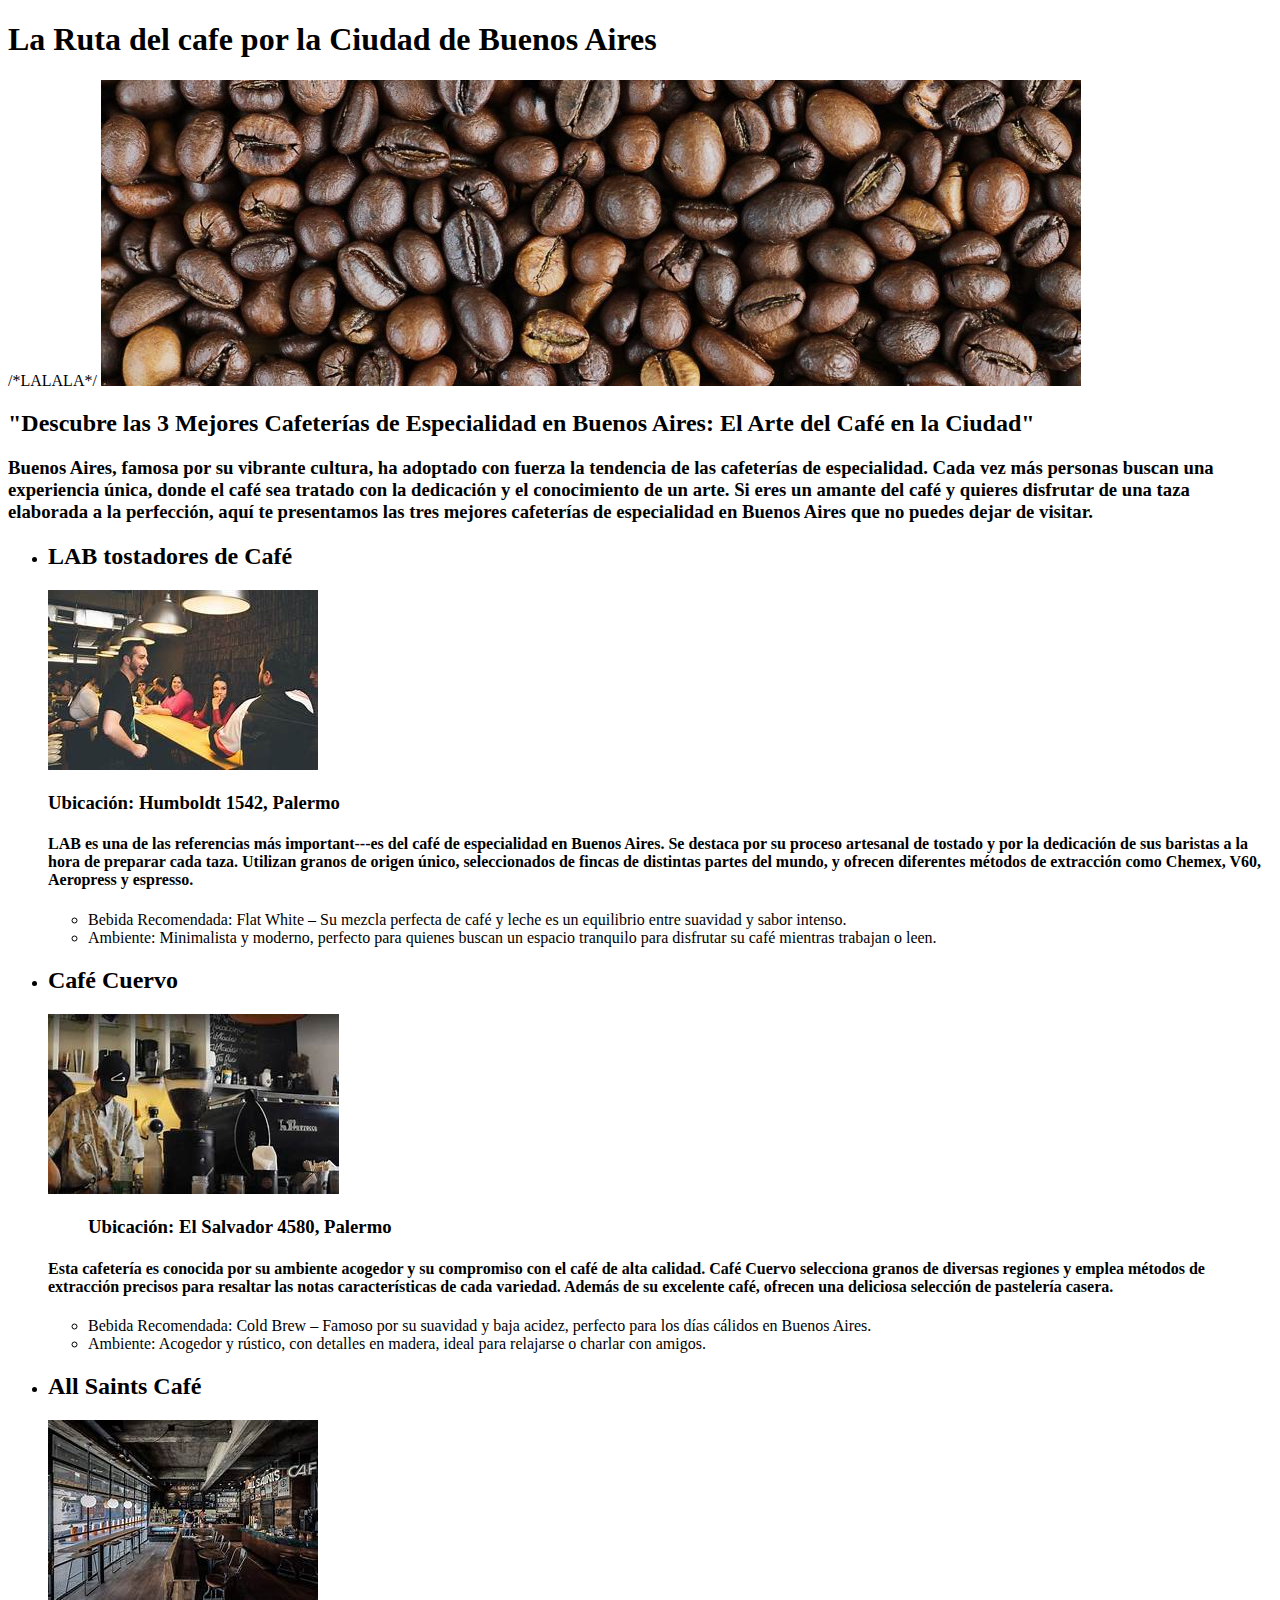
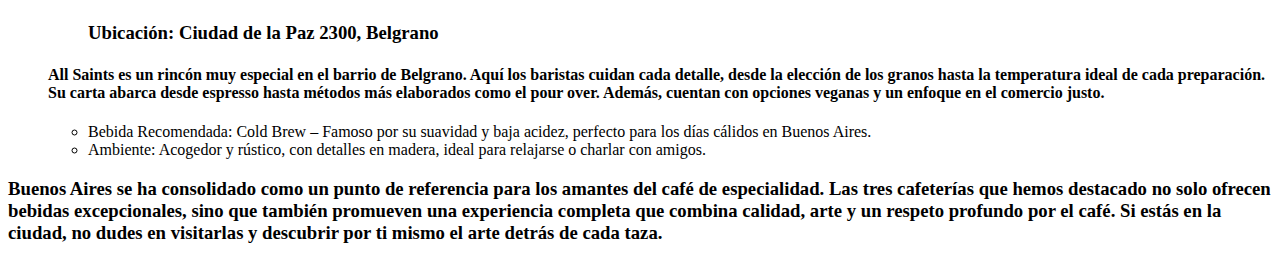
<file: HTML/index.html>
<!DOCTYPE html>
<html lang="es">
   <head>
      <meta charset="UTF-8" />
      <meta name="viewport" content="width=device-width, initial-scale=1.0" />
      <title>Mi Primer Sitio Web</title>
      <link rel="stylesheet">


   <body>
       <header>

          <h1>La Ruta del cafe por la Ciudad de Buenos Aires</h1> /*LALALA*/

              <img src="./textura-cafe-caracas-quiere-cafe-980x306.jpg"/>

         <h2>"Descubre las 3 Mejores Cafeterías de Especialidad en Buenos Aires: El Arte del Café en la Ciudad"</h2>


          <h3>Buenos Aires, famosa por su vibrante cultura, ha adoptado con fuerza la tendencia de las cafeterías de especialidad. Cada vez más personas buscan una experiencia única, donde el café sea tratado con la dedicación y el conocimiento de un arte. Si eres un amante del café y quieres disfrutar de una taza elaborada a la perfección, aquí te presentamos las tres mejores cafeterías de especialidad en Buenos Aires que no puedes dejar de visitar.</h3>
       
         </header>

      <main>

         <section>
            <ul>
             <article>
       
                 <li> <h2>LAB tostadores de Café</h2></li>
                 <img src="./th (2).jpg"/>
                 <h3>Ubicación: Humboldt 1542, Palermo</h3>
                 <H4> LAB es una de las referencias más important---es del café de especialidad en Buenos Aires. Se destaca por su proceso artesanal de tostado y por la dedicación de sus baristas a la hora de preparar cada taza. Utilizan granos de origen único, seleccionados de fincas de distintas partes del mundo, y ofrecen diferentes métodos de extracción como Chemex, V60, Aeropress y espresso.</H4>
                
             
                   <ul>
                        
                      <li>Bebida Recomendada: Flat White – Su mezcla perfecta de café y leche es un equilibrio entre suavidad y sabor intenso.</li>
                      <li>Ambiente: Minimalista y moderno, perfecto para quienes buscan un espacio tranquilo para disfrutar su café mientras trabajan o leen.</li>
                        

                  </ul>
             </article>



            <article>
   
                <li> <h2>Café Cuervo</h2></li>

                <img src="./th (1).jpg"/>
                <ul><h3>Ubicación: El Salvador 4580, Palermo</h3></ul>
                <h4>Esta cafetería es conocida por su ambiente acogedor y su compromiso con el café de alta calidad. Café Cuervo selecciona granos de diversas regiones y emplea métodos de extracción precisos para resaltar las notas características de cada variedad. Además de su excelente café, ofrecen una deliciosa selección de pastelería casera.</h4>
                   <ul>

                
                  <li>Bebida Recomendada: Cold Brew – Famoso por su suavidad y baja acidez, perfecto para los días cálidos en Buenos Aires.</li>
                   <li>Ambiente: Acogedor y rústico, con detalles en madera, ideal para relajarse o charlar con amigos.</li>
                

                  </ul>

             </article>



          <article>

              <li> <h2>All Saints Café</h2></li>
                   <img src="./th.jpg"/>
                   <ul><h3>Ubicación: Ciudad de la Paz 2300, Belgrano</h3></ul>
                   <h4>All Saints es un rincón muy especial en el barrio de Belgrano. Aquí los baristas cuidan cada detalle, desde la elección de los granos hasta la temperatura ideal de cada preparación. Su carta abarca desde espresso hasta métodos más elaborados como el pour over. Además, cuentan con opciones veganas y un enfoque en el comercio justo.</h4>

                        <ul>
                         <li>Bebida Recomendada: Cold Brew – Famoso por su suavidad y baja acidez, perfecto para los días cálidos en Buenos Aires.</li>
                        <li>Ambiente: Acogedor y rústico, con detalles en madera, ideal para relajarse o charlar con amigos.</li>
                         </li>
                     </ul>

          </article>

         </ul>
         </section>

    </main>

   </body>

   <footer>

       <p><h3>Buenos Aires se ha consolidado como un punto de referencia para los amantes del café de especialidad. Las tres cafeterías que hemos destacado no solo ofrecen bebidas excepcionales, sino que también promueven una experiencia completa que combina calidad, arte y un respeto profundo por el café. Si estás en la ciudad, no dudes en visitarlas y descubrir por ti mismo el arte detrás de cada taza.</h3> 
 
    </footer>


</html>
</file>
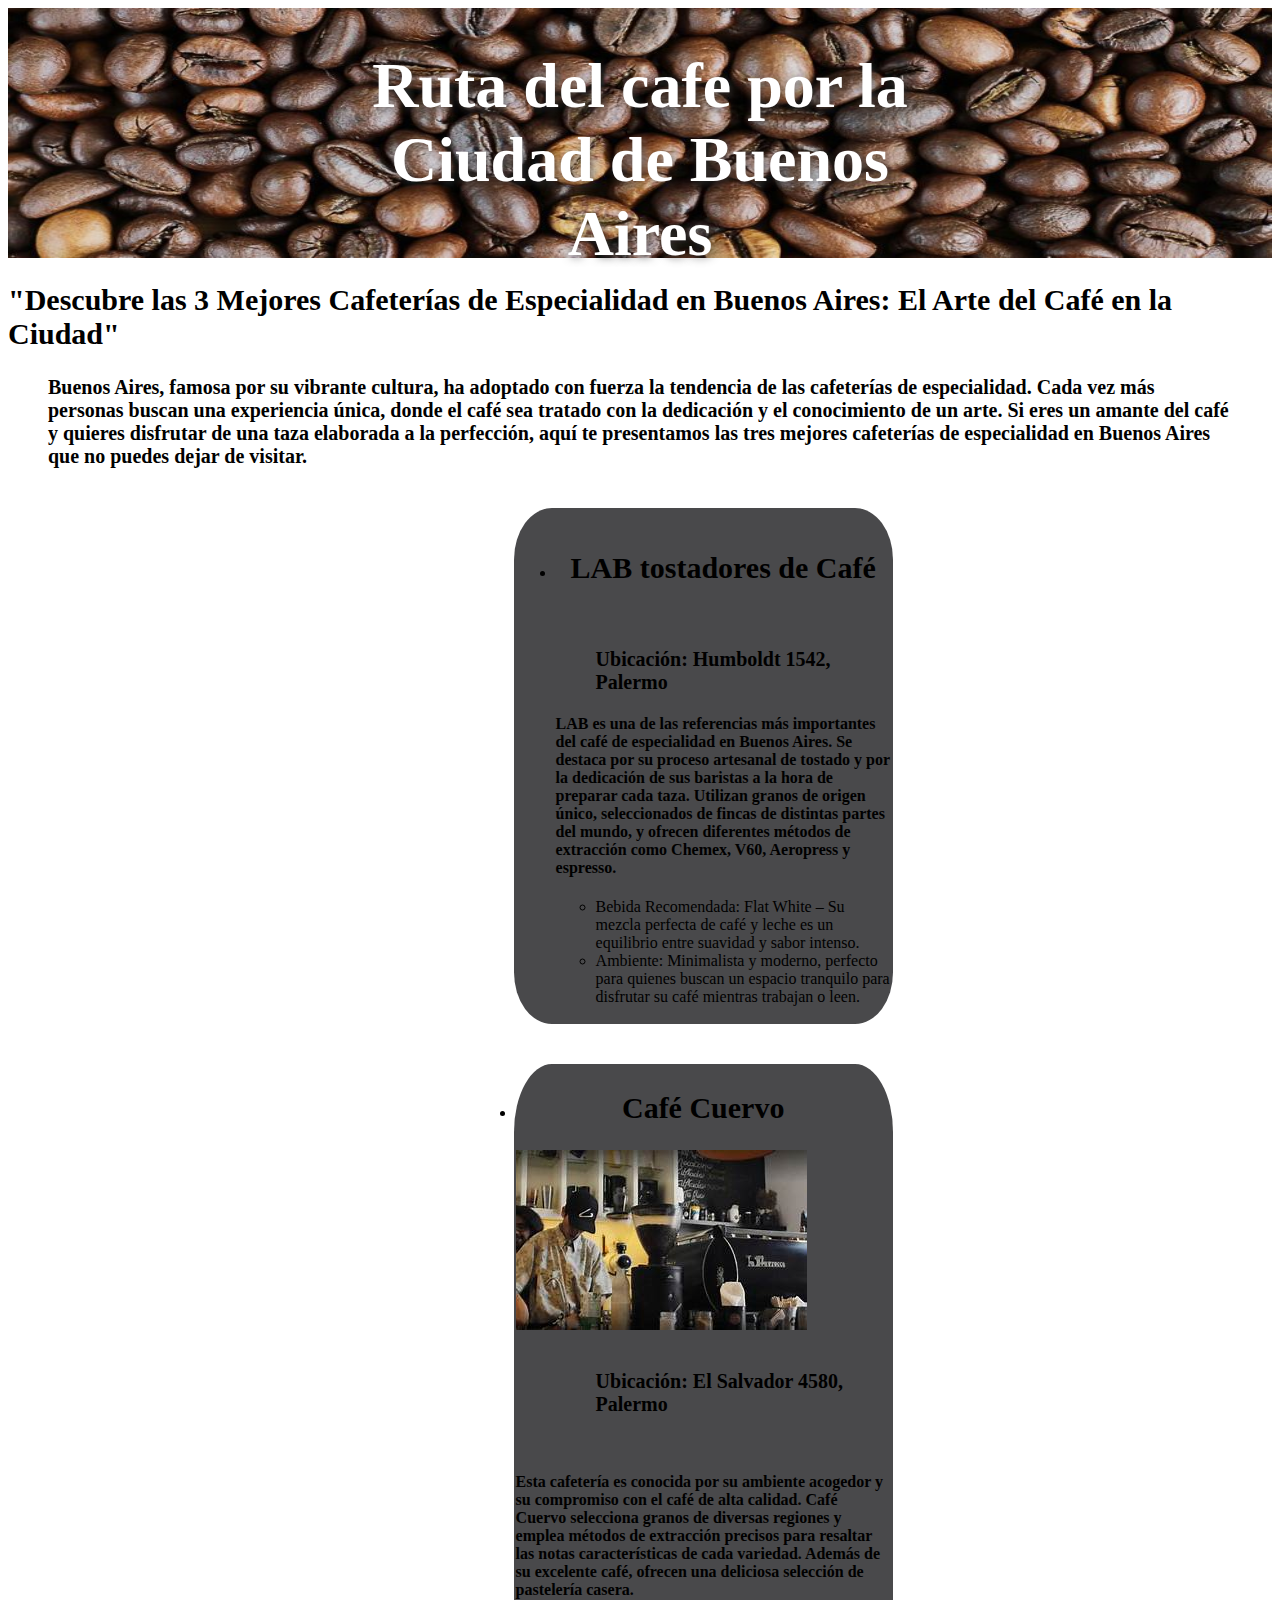
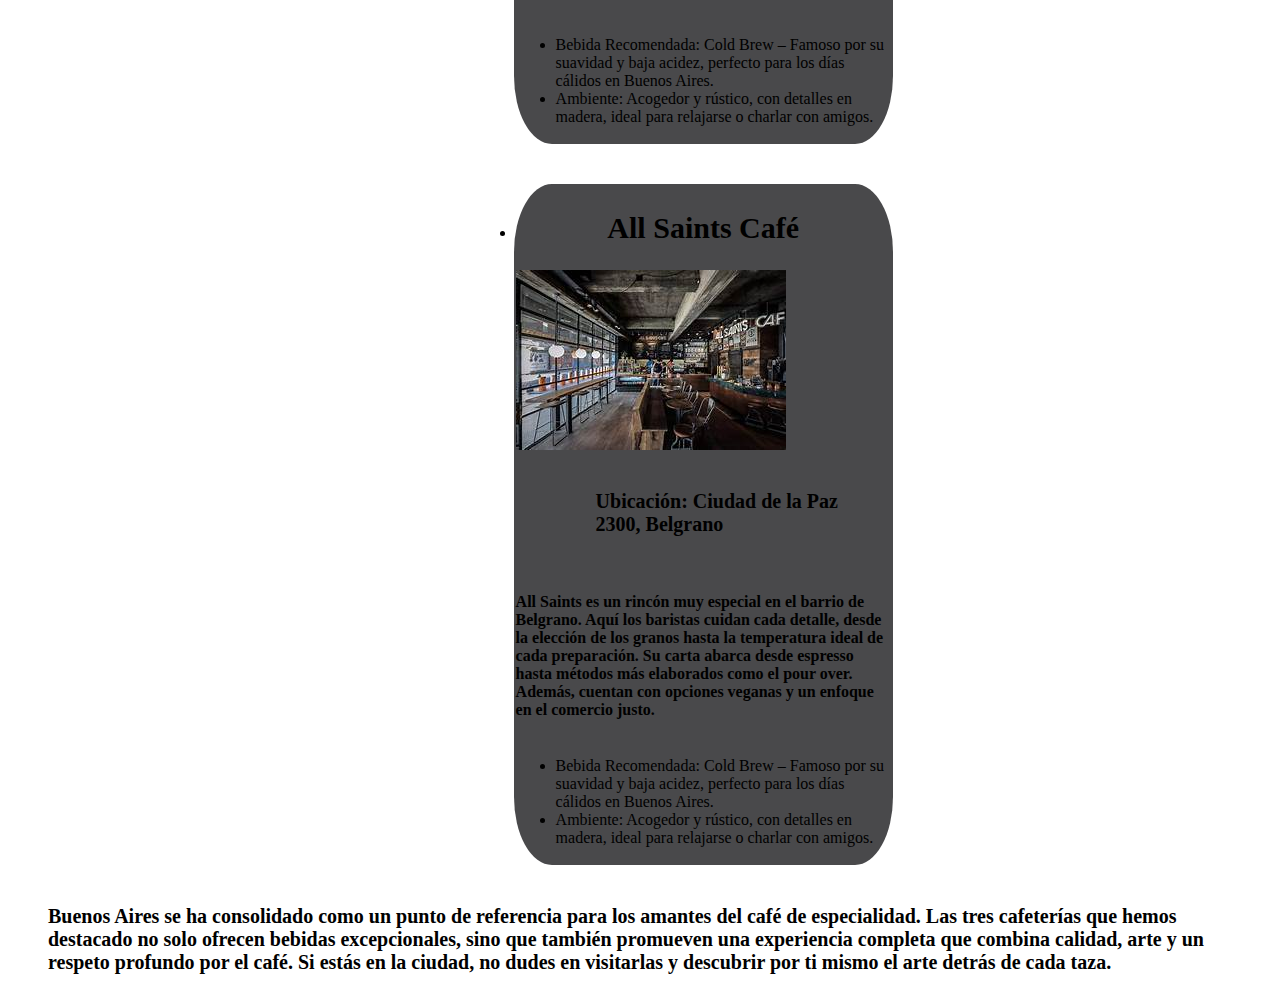
<file: HTML/index2.html>
<!DOCTYPE html>
<html lang="es">
   <head>
      <meta charset="UTF-8" />
      <meta name="viewport" content="width=device-width, initial-scale=1.0" />
      <title>Mi Primer Sitio Web</title>
      <link rel="stylesheet" href="./styles.css"/>



   <body>
       <header>
        <div id="image.container">
    

        <img src="./textura-cafe-caracas-quiere-cafe-980x306.jpg" class="imagen1"/> 
</div>


          <h1 class="titulo1"> Ruta del cafe por la Ciudad de Buenos Aires</h1>
        
 <div>
         <h2 class="titulo2">"Descubre las 3 Mejores Cafeterías de Especialidad en Buenos Aires: El Arte del Café en la Ciudad"</h2>

 </div>
          <h3>Buenos Aires, famosa por su vibrante cultura, ha adoptado con fuerza la tendencia de las cafeterías de especialidad. Cada vez más personas buscan una experiencia única, donde el café sea tratado con la dedicación y el conocimiento de un arte. Si eres un amante del café y quieres disfrutar de una taza elaborada a la perfección, aquí te presentamos las tres mejores cafeterías de especialidad en Buenos Aires que no puedes dejar de visitar.</h3>
       
         </header>

        </div>


      <main>

        <div>

         <section>
            <div id="cardscontainer">
             <article>
                <div class="cards">
                 <ul>

                 <li> <h2>LAB tostadores de Café</h2></li>

                     <div>
                 
                    <img class fotoscafe ="./th (2).jpg"/>

                     </div>
                 <h3>Ubicación: Humboldt 1542, Palermo</h3>
                 <H4> LAB es una de las referencias más importantes del café de especialidad en Buenos Aires. Se destaca por su proceso artesanal de tostado y por la dedicación de sus baristas a la hora de preparar cada taza. Utilizan granos de origen único, seleccionados de fincas de distintas partes del mundo, y ofrecen diferentes métodos de extracción como Chemex, V60, Aeropress y espresso.</H4>
                
             
                   <ul>
                        
                      <li>Bebida Recomendada: Flat White – Su mezcla perfecta de café y leche es un equilibrio entre suavidad y sabor intenso.</li>
                      <li>Ambiente: Minimalista y moderno, perfecto para quienes buscan un espacio tranquilo para disfrutar su café mientras trabajan o leen.</li>
                        

                  </ul>
             </article>
                 </div>


            <article>
                <div class="cards">
   
                <li> <h2>Café Cuervo</h2></li>

                <div>

                <img class fotoscafe src="./th (1).jpg"/>


               </div>
                <ul><h3>Ubicación: El Salvador 4580, Palermo</h3></ul>
                <h4>Esta cafetería es conocida por su ambiente acogedor y su compromiso con el café de alta calidad. Café Cuervo selecciona granos de diversas regiones y emplea métodos de extracción precisos para resaltar las notas características de cada variedad. Además de su excelente café, ofrecen una deliciosa selección de pastelería casera.</h4>
                   <ul>

                
                  <li>Bebida Recomendada: Cold Brew – Famoso por su suavidad y baja acidez, perfecto para los días cálidos en Buenos Aires.</li>
                   <li>Ambiente: Acogedor y rústico, con detalles en madera, ideal para relajarse o charlar con amigos.</li>
                

                  </ul>

             </article>
                 </div>


          <article>
            <div class="cards">

              <li> <h2>All Saints Café</h2></li>
              <div>
                   <img clase fotoscafe src="./th.jpg"/>

              </div>     
                   <ul><h3>Ubicación: Ciudad de la Paz 2300, Belgrano</h3></ul>
                   <h4>All Saints es un rincón muy especial en el barrio de Belgrano. Aquí los baristas cuidan cada detalle, desde la elección de los granos hasta la temperatura ideal de cada preparación. Su carta abarca desde espresso hasta métodos más elaborados como el pour over. Además, cuentan con opciones veganas y un enfoque en el comercio justo.</h4>

                        <ul>
                         <li>Bebida Recomendada: Cold Brew – Famoso por su suavidad y baja acidez, perfecto para los días cálidos en Buenos Aires.</li>
                        <li>Ambiente: Acogedor y rústico, con detalles en madera, ideal para relajarse o charlar con amigos.</li>
                         </li>
                     </ul>

          </article>
        </div>
         </ul>
         </section>
        </div>
    </main>
         </div>



   </body>

   <footer>
          <div class="ultimo">
             <p><h3>Buenos Aires se ha consolidado como un punto de referencia para los amantes del café de especialidad. Las tres cafeterías que hemos destacado no solo ofrecen bebidas excepcionales, sino que también promueven una experiencia completa que combina calidad, arte y un respeto profundo por el café. Si estás en la ciudad, no dudes en visitarlas y descubrir por ti mismo el arte detrás de cada taza.</h3> 
 
    </footer>
             </div>

</html>
</file>
<file: HTML/styles.css>
body{
    background-color: rgba(255, 255, 255, 0.926);
}

.cartatitulo{
border: 85vw;

}

.fotoscafe{

   
    background-position: center; 
            display: flex;
            flex-direction: column;
            justify-content: center;
            align-items: center;

    
}

.cardscontainer{
background-color: black;


}



.cards{

    border: 2px;
    border-radius: 10%;
    box-sizing: border-box;
    border-color: black;
    padding: 2px;
    background-color: rgb(73, 73, 75);
    transition: all;
    transition-duration: 1,5s;
    margin-block: 40px;
    margin-left: 40%;
    margin-right: 30%;
    display: flex;
    flex-direction: column;
    justify-content: space-between;
justify-content: space-around;
  
}
   






h{
    background-color: black;
}

h2{

font-size: 30px;
display: flex;
flex-direction: row;
justify-content: center;


.titulo2{

    font-size: 45px;
    display: flex;
    flex-direction: row;
    justify-content: center;
   
       
}

}

h3{
    font-size: 20px;
    display: flex;
    flex-direction: row;
    justify-content: center;  
    margin-left: 40px;
    margin-right: 40px;
}


.image.container {
    position: relative; /* Contenedor principal para permitir la superposición */
    width: 100%;
    max-width: 800px; /* Ajusta el tamaño del contenedor */
    margin: 0 auto; /* Centra el contenedor en la página */
}



.titulo1{
    position: absolute; /* Posiciona el título encima de la imagen */
            top: 13%; /* Centra verticalmente el título */
            left: 50%; /* Centra horizontalmente el título */
            transform: translate(-50%, -50%); /* Ajusta la posición para estar perfectamente centrado */
            color: white; /* Color del texto */
            font-size: 64px; /* Tamaño del texto */
            font-weight: bold;
            text-shadow: 2px 2px 8px rgba(69, 69, 69, 0.7); /* Sombra para mejorar la legibilidad del texto */
            text-align: center;
    

}
.imagen1 {
            object-position: top;
            position: relative;
            width: 100%;
            height: 250px; 
            background-image: image(url(../../textura-cafe-caracas-quiere-cafe-980x306.jpg));
            background-size: cover; 
            background-position: center; 
            display: flex;
            justify-content: center;
            align-items: center;
            color: rgb(116, 114, 114);
            opacity: 0,70;
            margin: 0%;
}
</file>
